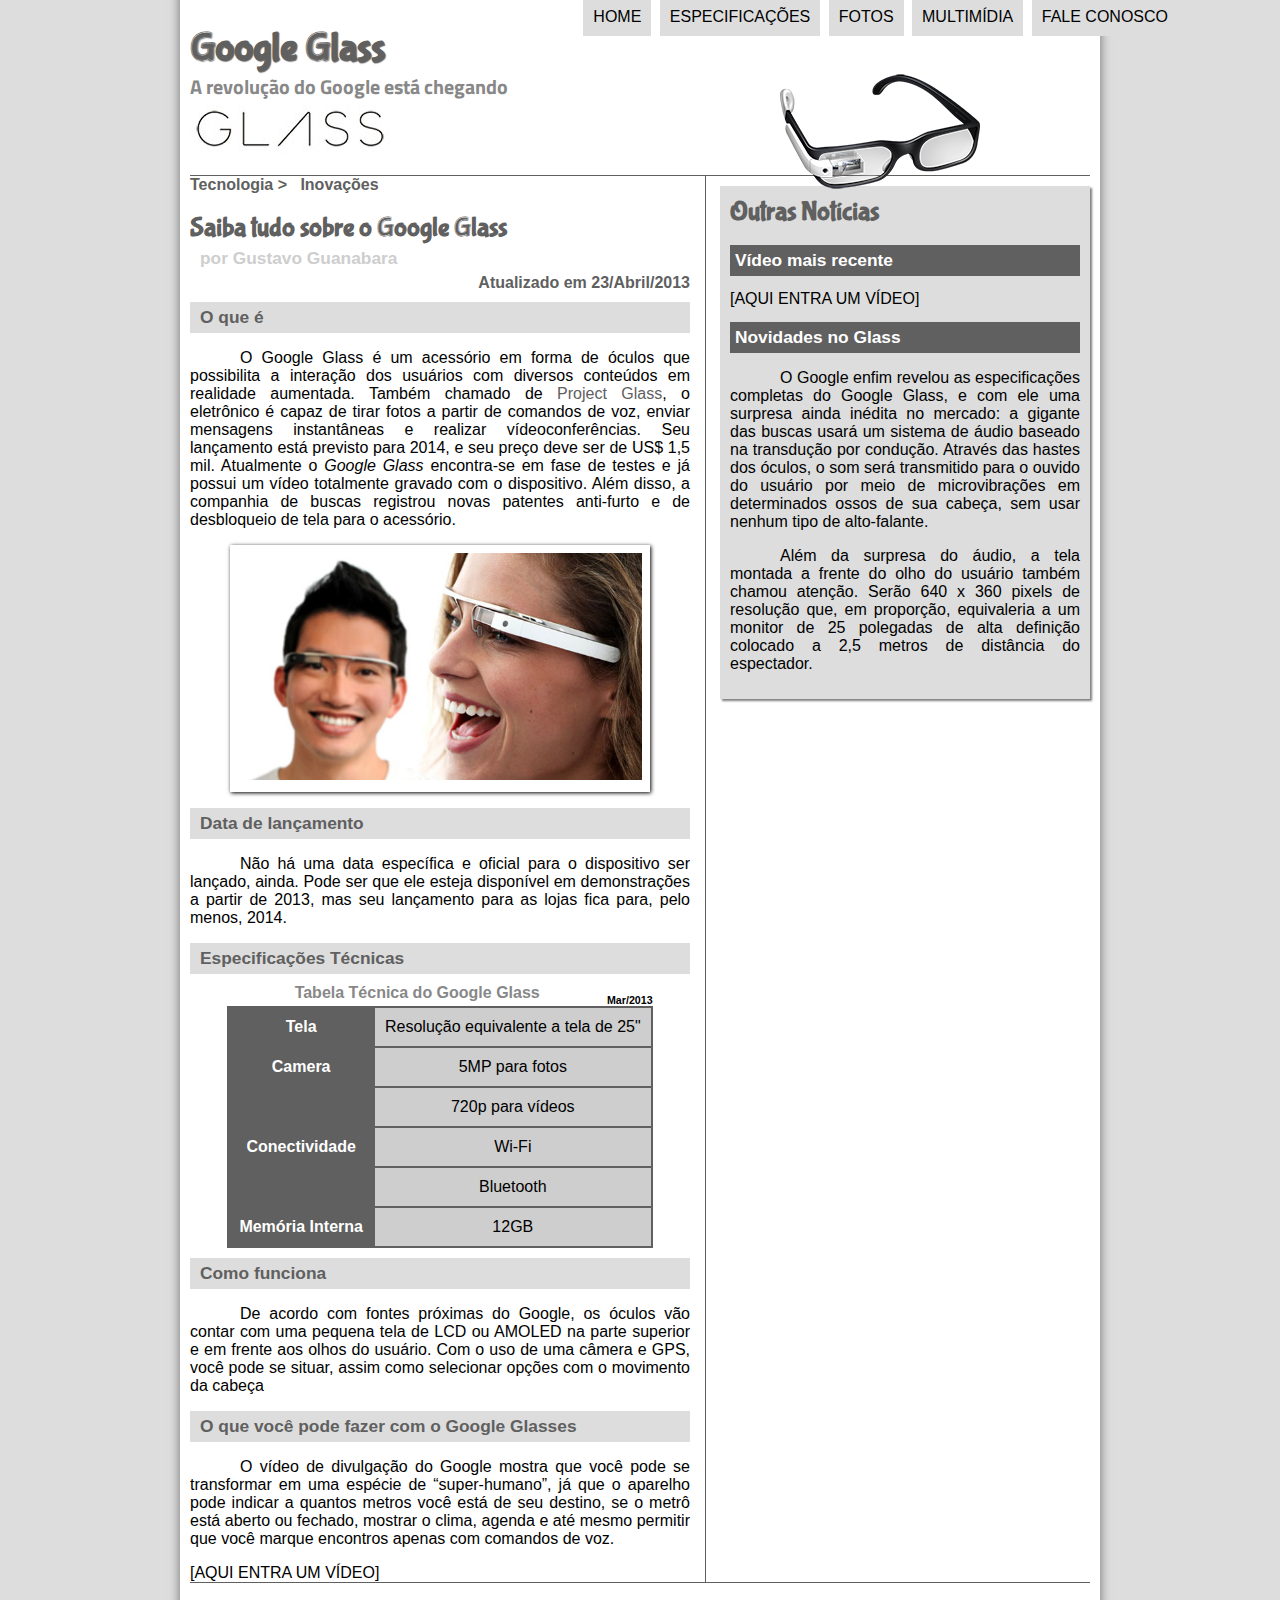
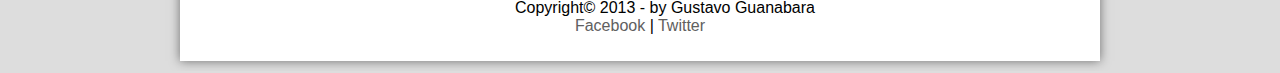
<file: HTML5-Tutorial/curso-html5-pacote01/projeto-glass-html5/index.html>
<!DOCTYPE html>
<html lang="pt-br">
	<!--
		<!DOCTYPE html> indica para o navegador que se trata de um html
		<meta charset="UTF-8"/> define o UTF-8
	-->
	<head>
		<meta charset="UTF-8"/>
		<title>Tudo sobre Google Glass</title>
		<link rel="stylesheet" type="text/css" href="_css/estilo.css"/>		
	</head>
	<!--Define o caminho para o arquivo onde contêm os javascriptsS -->
	<script language="javascript"src="_javascript/funcoes.js"></script>
	<body>
		<div id="interface"> 
			
			<header id="cabecalho">	
				<hgroup>
					<h1>Google Glass</h1>
					<h2>A revolução do Google está chegando</h2>
				<hgroup>
				<img id="icone" src="_imagens/glass-oculos-preto-peq.png">

				<nav id="menu">
					<h1>Menu Principal</h1>
					<ul>
						<li onmouseover="mudaFoto('_imagens/home.png')" onmouseout="mudaFoto('_imagens/glass-oculos-preto-peq.png')"><a href="index.html">Home</a></li>
						<li onmouseover="mudaFoto('_imagens/especificacoes.png')" onmouseout="mudaFoto('_imagens/glass-oculos-preto-peq.png')"><a href="specs.html">Especificações</a></li>
						<li onmouseover="mudaFoto('_imagens/fotos.png')" onmouseout="mudaFoto('_imagens/glass-oculos-preto-peq.png')"><a href="fotos.html">Fotos</a></li>
						<li onmouseover="mudaFoto('_imagens/multimidia.png')" onmouseout="mudaFoto('_imagens/glass-oculos-preto-peq.png')"><a href="multimidia.html">Multimídia</a></li>
						<li onmouseover="mudaFoto('_imagens/contato.png')" onmouseout="mudaFoto('_imagens/glass-oculos-preto-peq.png')"><a href="fale-conosco.html">Fale conosco</a></li>
					</ul>
				</nav>
				<!---
					<header> sentido semantico de cabecalho
					<hgroup> Agrupa texto
					&nbsp; dá espaco em branco
				-->
			</header>

			<section id="corpo">

				<article id="noticia-principal">
					<header id="cabecalho-artigo">	
						<hgroup>
							<h3>Tecnologia > &nbsp; Inovações</h3>
							<h1>Saiba tudo sobre o Google Glass</h1>
							<h2>por Gustavo Guanabara</h2>
							<h3 class="direita">Atualizado em 23/Abril/2013</h3>
						</hgroup>
					</header>
				<!-- 
					==>&shy; divide a palavra e coloca hifen
					==> <em> Dá enfase no texto, sentido semantico
					==> target="_blank" abre o link em outra aba
				-->
					<h2>O que é</h2>
					<p>O Google Glass é um acessório em forma de óculos que possibilita a interação dos usuários com diversos conteúdos em realidade aumentada. Também chamado de <a href="http://glass.google.com" target="_blank">Project Glass</a>, o eletrônico é capaz de tirar fotos a partir de comandos de voz, enviar mensagens instantâneas e realizar vídeo&shy;con&shy;ferên&shy;cias. Seu lançamento está previsto para 2014, e seu preço deve ser de US$ 1,5 mil. Atualmente o <em>Google Glass</em> encontra-se em fase de testes e já possui um vídeo totalmente gravado com o dispositivo. Além disso, a companhia de buscas registrou novas patentes anti-furto e de desbloqueio de tela para o acessório.</p>

					<!--Dá sentido semantico a imagem relacionando a figura com o texto-->
					<figure class="foto-legenda">	
						<img src="_imagens/glass-quadro-homem-mulher.jpg"/>
						<figcaption>
							<h3>Google Glass</h3>
							<p>Uma nova maneira de ver o mundo.</p>
						</figcaption>	
					</figure>

					<h2>Data de lançamento</h2>
					<p>Não há uma data específica e oficial para o dispositivo ser lançado, ainda. Pode ser que ele esteja disponível em demonstrações a partir de 2013, mas seu lançamento para as lojas fica para, pelo menos, 2014.</p>

					<h2>Especificações Técnicas</h2>
					<table id="tabelaspec">
						<caption>Tabela Técnica do Google Glass <span>Mar/2013</span></caption>

						<tr><td class="ce">Tela</td><td class="cd">Resolução equivalente a tela de 25"</td></tr>
						<!--
						rowspan indica quantas linhas a celula vai ocupar
						colspan indica quantas colunas a celula vai ocupar
						-->
						<tr><td rowspan="2" class="ce">Camera</td><td class="cd"> 5MP para fotos</td></tr>
						<tr><td class="cd">720p para vídeos</td></tr>
						<tr><td rowspan="2" class="ce">Conectividade</td><td class="cd"> Wi-Fi</td></tr>
						<tr><td class="cd">Bluetooth</td></tr>
						<tr><td class="ce">Memória Interna</td><td class="cd"> 12GB</td></tr>
					</table>
					<h2>Como funciona</h2>
					<p>De acordo com fontes próximas do Google, os óculos vão contar com uma pequena tela de LCD ou AMOLED na parte superior e em frente aos olhos do usuário. Com o uso de uma câmera e GPS, você pode se situar, assim como selecionar opções com o movimento da cabeça</p>

					<!-- 
						<wbr> divide a palavra e nao coloca hifen
					-->
					<h2>O que você pode fazer com o Google Glasses</h2>
					<p>O vídeo de divulgação do Google mostra que você pode se transformar em uma espécie de “super-<wbr/>humano”, já que o aparelho pode indicar a quantos metros você está de seu destino, se o metrô está aberto ou fechado, mostrar o clima, agenda e até mesmo permitir que você marque encontros apenas com comandos de voz.</p>

					[AQUI ENTRA UM VÍDEO]
				</article>
			</section>

			<aside id="lateral">
				<h1>Outras Notícias</h1>
				<h2>Vídeo mais recente</h2>

				[AQUI ENTRA UM VÍDEO]

				<h2>Novidades no Glass</h2>
				<p>O Google enfim revelou as especificações completas do Google Glass, e com ele uma surpresa ainda inédita no mercado: a gigante das buscas usará um sistema de áudio baseado na transdução por condução. Através das hastes dos óculos, o som será transmitido para o ouvido do usuário por meio de microvibrações em determinados ossos de sua cabeça, sem usar nenhum tipo de alto-falante.</p>

				<p>Além da surpresa do áudio, a tela montada a frente do olho do usuário também chamou atenção. Serão 640 x 360 pixels de resolução que, em proporção, equivaleria a um monitor de 25 polegadas de alta definição colocado a 2,5 metros de distância do espectador.</p>
			</aside>

			<footer id="rodape">
				<!--&copy; coloca o símbolo copyright-->
				<p>Copyright&copy; 2013 - by Gustavo Guanabara <br/>
				<a href="http://facebook.com/cursosemvideo>" target ="_blank">Facebook</a> | 
				<a href="http://twitter.com/cursosemvideo" target ="_blank">Twitter</a></p>
			</footer>
		</div>
	</body>
</html>
</file>
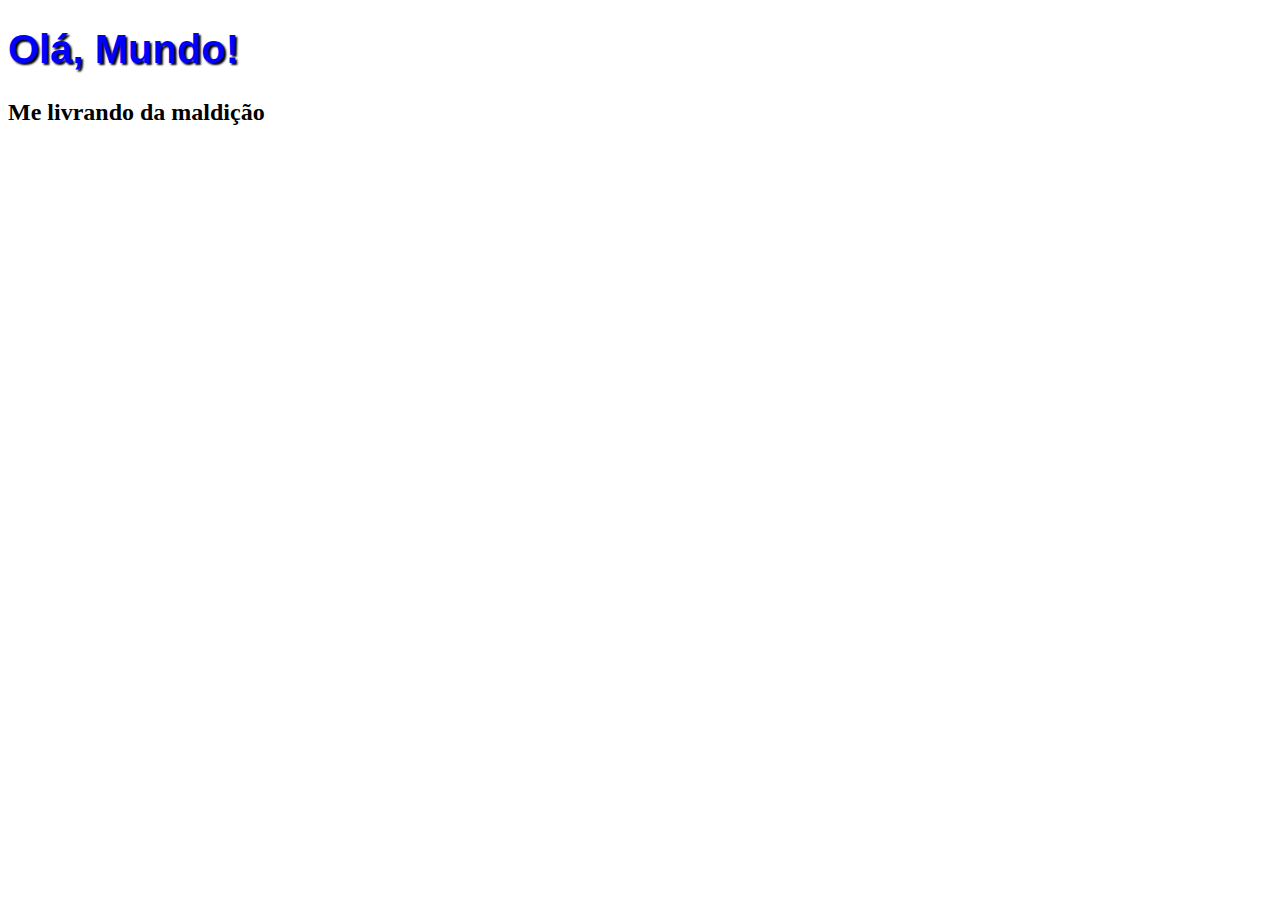
<file: HTML5-Tutorial/maldicao.html>
<!DOCTYPE html>
<html lang="pt-br">
	<head>
		<meta charset="UTF-8"/>
		<title>Curso de HTML5</title>
		<style>
		h1{
			font-family: Arial;
			font-size: 30pt;
			color: blue;
			text-shadow: 2px 2px 2px black;
		}
		</style>
	</head>
	<body>
		<h1>Olá, Mundo!</h1>
		<h2>Me livrando da maldição</h2>
	<body>
</html>
</file>
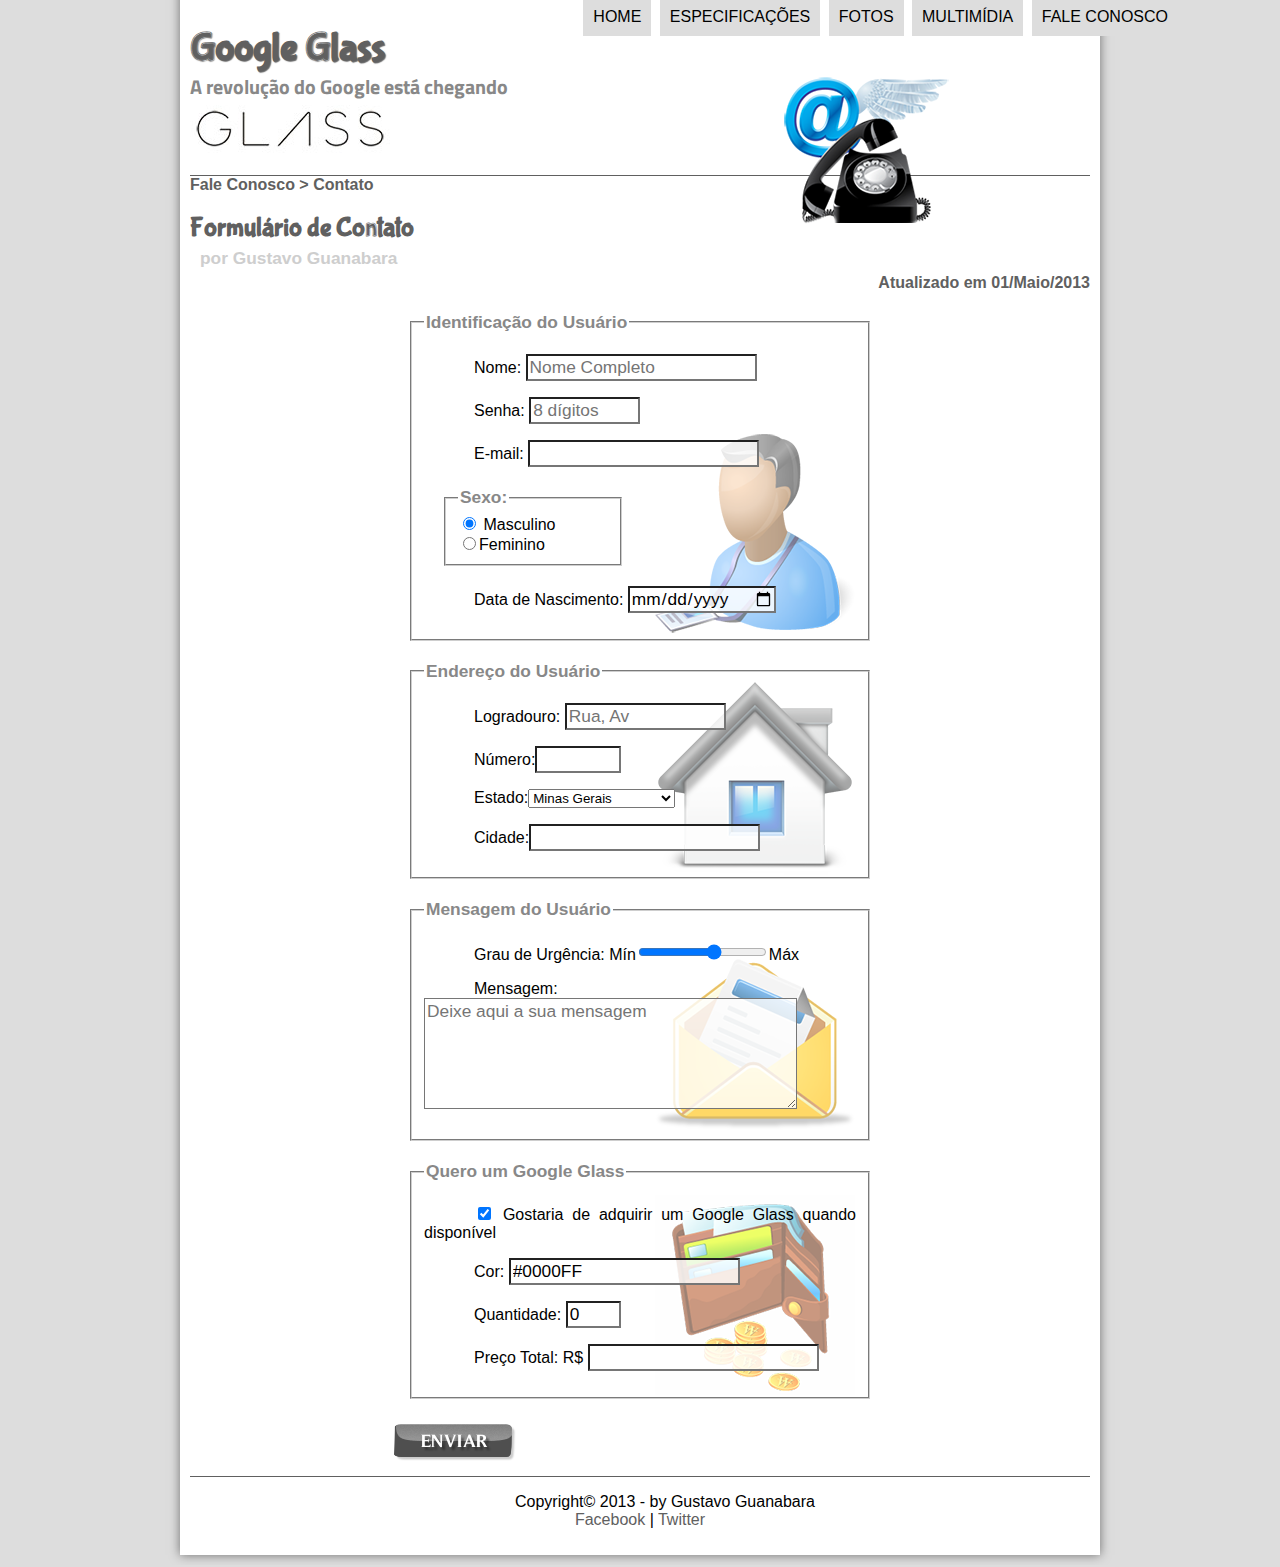
<file: HTML5-Tutorial/curso-html5-pacote01/projeto-glass-html5/fale-conosco.html>
<!DOCTYPE html>
<html lang="pt-br">
    <!--
        <!DOCTYPE html> indica para o navegador que se trata de um html
        <meta charset="UTF-8"/> define o UTF-8
    -->
    <head>
        <meta charset="UTF-8"/>
        <title>Tudo sobre Google Glass</title>
        <link rel="stylesheet" type="text/css" href="_css/estilo.css"/>
        <link rel="stylesheet" type="text/css" href="_css/form.css"/>     
         <!--Define o caminho para o arquivo onde contêm os javascriptsS -->
    <script language="javascript"src="_javascript/funcoes.js"></script>
    <script>
        function calc_total(){
            var qtd = parseInt(document.getElementById('cQtd').value);
            tot = qtd*1500;
            document.getElementById('cTot').value = tot;
        }
    </script>
    </head>
   
    <body>
        <div id="interface"> 
            
            <header id="cabecalho"> 
                <hgroup>
                    <h1>Google Glass</h1>
                    <h2>A revolução do Google está chegando</h2>
                <hgroup>
                <img id="icone" src="_imagens/contato.png">

                <nav id="menu">
                    <h1>Menu Principal</h1>
                    <ul>
                        <li onmouseover="mudaFoto('_imagens/home.png')" onmouseout="mudaFoto('_imagens/contato.png')"><a href="index.html">Home</a></li>
                        <li onmouseover="mudaFoto('_imagens/especificacoes.png')" onmouseout="mudaFoto('_imagens/contato.png')"><a href="specs.html">Especificações</a></li>
                        <li onmouseover="mudaFoto('_imagens/fotos.png')" onmouseout="mudaFoto('_imagens/contato.png')"><a href="fotos.html">Fotos</a></li>
                        <li onmouseover="mudaFoto('_imagens/multimidia.png')" onmouseout="mudaFoto('_imagens/contato.png')"><a href="multimidia.html">Multimídia</a></li>
                        <li onmouseover="mudaFoto('_imagens/contato.png')" onmouseout="mudaFoto('_imagens/contato.png')"><a href="fale-conosco.html">Fale conosco</a></li>
                    </ul>
                </nav>
                <!---
                    <header> sentido semantico de cabecalho
                    <hgroup> Agrupa texto
                    &nbsp; dá espaco em branco
                -->
            </header>
            <article id="noticia-principal">
                <header id="cabecalho-artigo">
                    <hgroup>
                        <h3>Fale Conosco > Contato</h3>
                        <h1> Formulário de Contato</h1>
                        <h2>por Gustavo Guanabara</h2>
                        <h3 class="direita">Atualizado em 01/Maio/2013</h3>
                    </hgroup>
                </header>

<form method="post" id="fContato" action="mailto:contato@cursoemvideo.com" oninput="calc_total();">
    <fieldset id="usuario"><legend>Identificação do Usuário</legend>
    <p><label for="cNome">Nome: </label><input type="text" name="tNome" id="cNome" size="20" maxlength="30" placeholder="Nome Completo"/></p>
    <p><label for="cSenha">Senha: </label><input type="password" name="tSenha" id="cSenha" size="8" maxlength="8" placeholder = "8 dígitos"/></p>
    <p><label for="cMail">E-mail: </label><input  type="email" name="tMail" id-"cMail" size="20" maxlength="40"/></p>
    <fieldset id="sexo"><legend>Sexo:</legend>
        <input  type="radio" name="tSexo" id="cMasc" checked/> <label for="cMasc">Masculino</label><br>
        <input type="radio"name="tSexo" id="cFem"/><label for="cFem">Feminino </label></fieldset>
    <p>Data de Nascimento: <input type="date"></p>
</fieldset>
<fieldset id="endereco">
<legend>Endereço do Usuário</legend>
    <p><label for="cRua">Logradouro: </label><input type="text" name="tRua" id="cRua" size="13" maxlength="80" placeholder="Rua, Av"/></p>
    <p><label for="cNum">Número:</label><input type="number" name="tNum" id="cNum" min="0" max="9999" ></p>
    <p><label for="cEst" >Estado:</label><select name="tEst" id="cEst">
        <optgroup label="Região Sudeste"><option selected>Minas Gerais</option>
        <option>Rio de Janeiro</option>
        <option>São Paulo</option></optgroup>
        <optgroup label="Região Sul"><option>Paraná</option>
        <option>Santa Catarina</option>
        <option>Rio Grande do Sul</option></optgroup>
    </select></p>
    <p><label for= "cCid">Cidade:</label><input  type="text" name="tCid" id="cCid" size="20" maxlength="40" palceholder="Sua Cidade" list="cidades"/></p>
    <datalist id="cidades">
        <option>Rio de Janeiro</option>
        <option>Nova Iguaçu</option>
        <option>Niterói</option>
        <option>Belford Roxo</option>
    </datalist>
</fieldset>
<fieldset id="mensagem">
<legend>Mensagem do Usuário</legend>
    <p><label for="cUrg">Grau de Urgência:</label>
     Mín<input  type="range" name="tUrg" id="cUrg" min="0" max="10" step="2"/>Máx
    </p>
    <p><label for="cMsg">Mensagem:</label>
        <textarea name="tMsg" id="cMsg" cols="35" rows="5" placeholder="Deixe aqui a sua mensagem"></textarea>
    </p>
</fieldset>
<fieldset id="pedido">
<legend>Quero um Google Glass</legend>
    <p>
        <input type="checkbox" name="tPed" id="cPed" checked>
        <label for="cPed"/>Gostaria de adquirir um Google Glass quando disponível</label>
    </p>
    <p><label for="cCor">Cor:</label>
        <input type"color" name="tCor" id="cCor" value="#0000FF"/></p>
    <p><label for="cQtd">Quantidade:</label>
        <input type="number" name="tQtd" id="cQtd" min="0" max="5" value="0"></p>
    <p></label for="cTot">Preço Total: R$</label>
        <input type="text" name="tTot" id="cTot" readonly/></p>
</fieldset>


<input type="image" name="tEnviar" src="_imagens/botao-enviar.png"/>
</form>
        </article>
        </section>
<footer id="rodape">
                <!--&copy; coloca o símbolo copyright-->
                <p>Copyright&copy; 2013 - by Gustavo Guanabara <br/>
                <a href="http://facebook.com/cursosemvideo>" target ="_blank">Facebook</a> | 
                <a href="http://twitter.com/cursosemvideo" target ="_blank">Twitter</a></p>
            </footer>
        </div>
    </body>
</html>
</file>
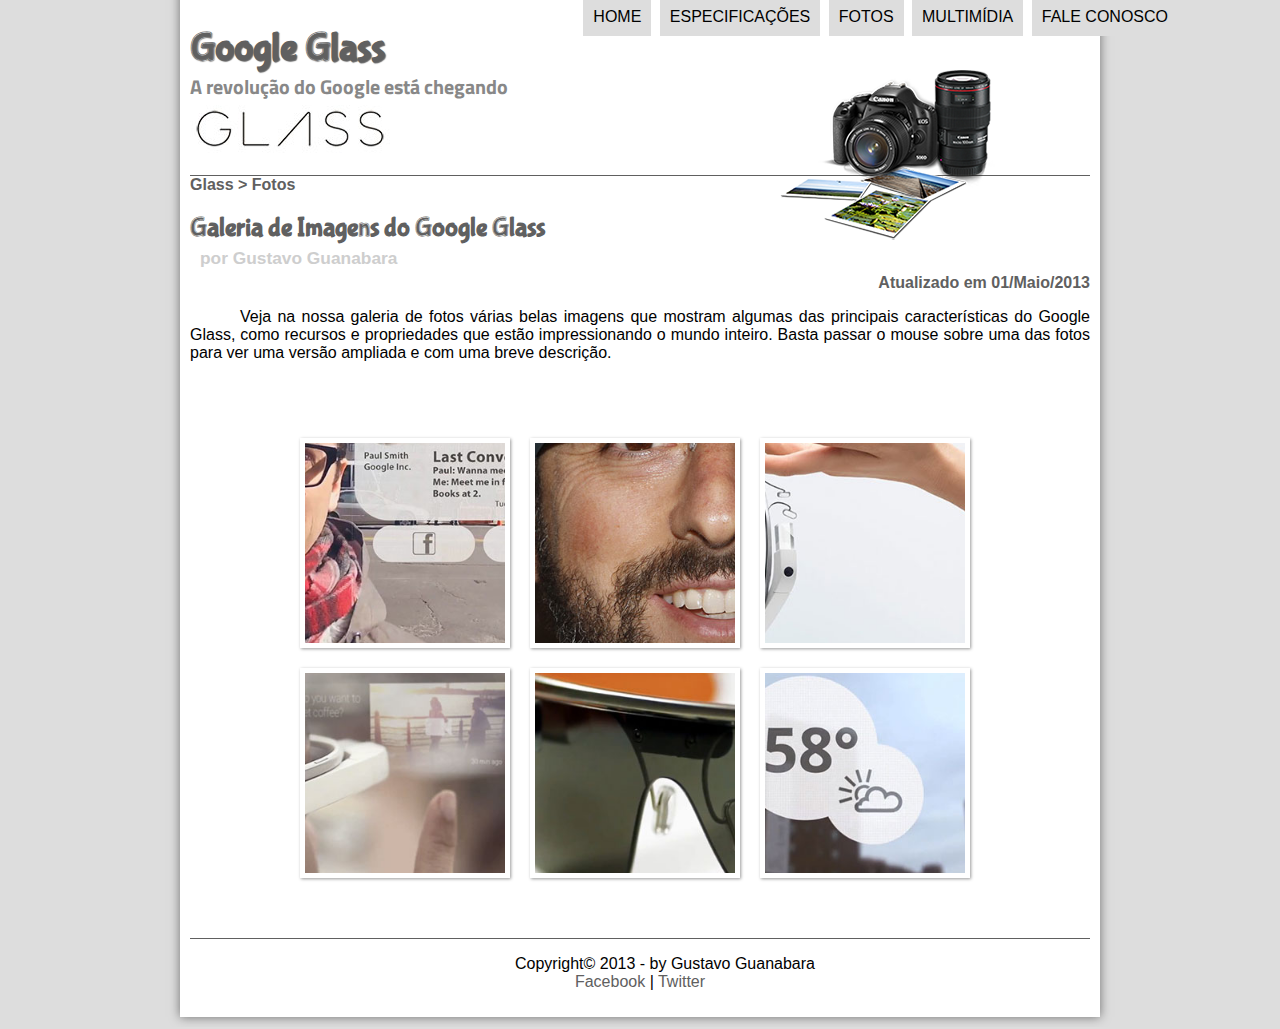
<file: HTML5-Tutorial/curso-html5-pacote01/projeto-glass-html5/fotos.html>
<!DOCTYPE html>
<html lang="pt-br">
	<!--
		<!DOCTYPE html> indica para o navegador que se trata de um html
		<meta charset="UTF-8"/> define o UTF-8
	-->
	<head>
		<meta charset="UTF-8"/>
		<title>Tudo sobre Google Glass</title>
		<link rel="stylesheet" type="text/css" href="_css/estilo.css"/>
		<link rel="stylesheet" type="text/css" href="_css/fotos.css"/>		
	</head>
	<!--Define o caminho para o arquivo onde contêm os javascriptsS -->
	<script language="javascript"src="_javascript/funcoes.js"></script>
	<body>
		<div id="interface"> 
			
			<header id="cabecalho">	
				<hgroup>
					<h1>Google Glass</h1>
					<h2>A revolução do Google está chegando</h2>
				<hgroup>
				<img id="icone" src="_imagens/fotos.png">

				<nav id="menu">
					<h1>Menu Principal</h1>
					<ul>
						<li onmouseover="mudaFoto('_imagens/home.png')" onmouseout="mudaFoto('_imagens/fotos.png')"><a href="index.html">Home</a></li>
						<li onmouseover="mudaFoto('_imagens/especificacoes.png')" onmouseout="mudaFoto('_imagens/fotos.png')"><a href="specs.html">Especificações</a></li>
						<li onmouseover="mudaFoto('_imagens/fotos.png')" onmouseout="mudaFoto('_imagens/fotos.png')"><a href="fotos.html">Fotos</a></li>
						<li onmouseover="mudaFoto('_imagens/multimidia.png')" onmouseout="mudaFoto('_imagens/fotos.png')"><a href="multimidia.html">Multimídia</a></li>
						<li onmouseover="mudaFoto('_imagens/contato.png')" onmouseout="mudaFoto('_imagens/fotos.png')"><a href="fale-conosco.html">Fale conosco</a></li>
					</ul>
				</nav>
				<!---
					<header> sentido semantico de cabecalho
					<hgroup> Agrupa texto
					&nbsp; dá espaco em branco
				-->
			</header>
			<section id="corpo-full">
<article id="noticia-principal">
	<header id="cabecalho-artigo">
		<hgroup>
			<h3>Glass > Fotos</h3>
			<h1> Galeria de Imagens do Google Glass</h1>
			<h2>por Gustavo Guanabara</h2>
			<h3 class="direita">Atualizado em 01/Maio/2013</h3>
		</hgroup>
	</header>



<p>Veja na nossa galeria de fotos várias belas imagens que mostram algumas das principais características do Google Glass, como recursos e propriedades que estão impressionando o mundo inteiro. Basta passar o mouse sobre uma das fotos para ver uma versão ampliada e com uma breve descrição.</p>

<ul id="album-fotos">
<li id="foto01"><span>Agenda e lembretes</span></li>
<li id="foto02"><span>Sergey Brin usando o Glass</span></li>
<li id="foto03"><span>Leve e compacto</span></li>
<li id="foto04"><span>Sensação de uma tela de 50"</span></li>
<li id="foto05"><span>Vários tipos de lente</span></li>
<li id="foto06"><span>Informações importantes</span></li>
</ul>
</article>
</section>
<footer id="rodape">
				<!--&copy; coloca o símbolo copyright-->
				<p>Copyright&copy; 2013 - by Gustavo Guanabara <br/>
				<a href="http://facebook.com/cursosemvideo>" target ="_blank">Facebook</a> | 
				<a href="http://twitter.com/cursosemvideo" target ="_blank">Twitter</a></p>
			</footer>
		</div>
	</body>
</html>
</file>
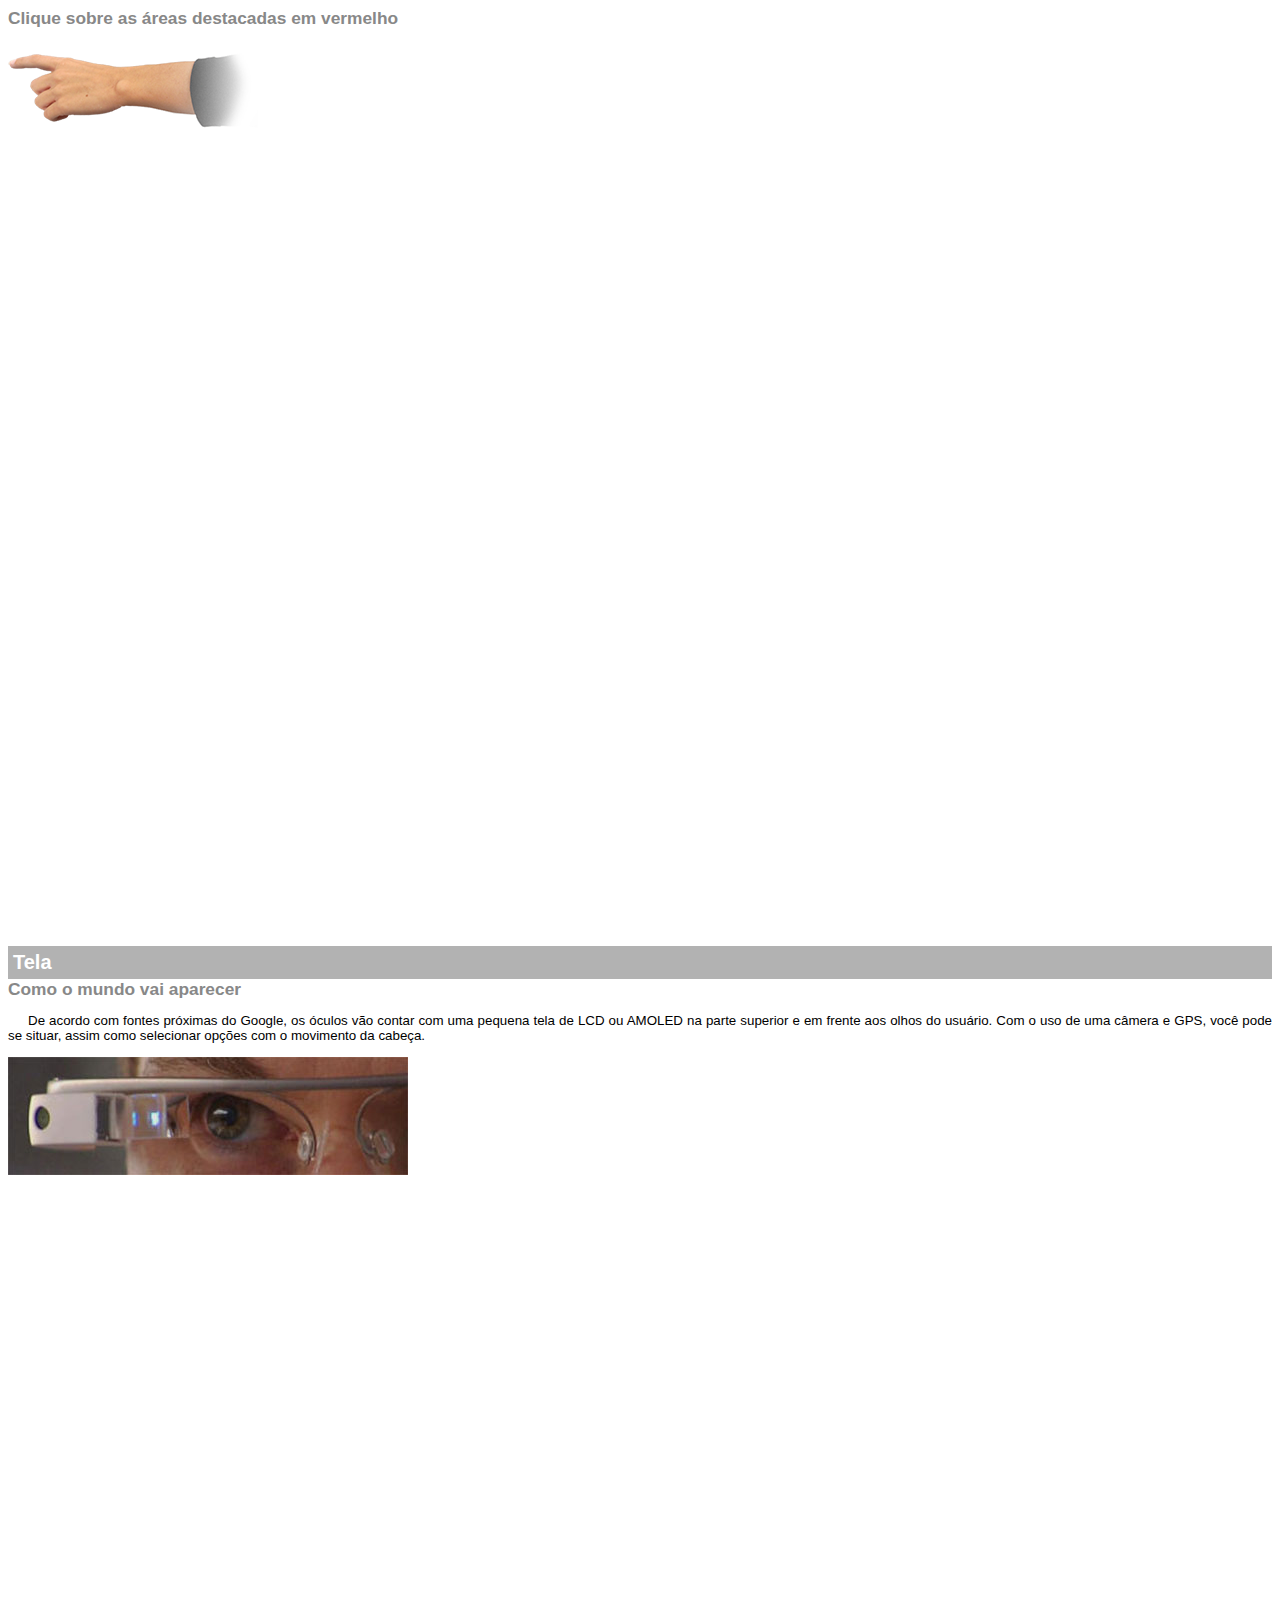
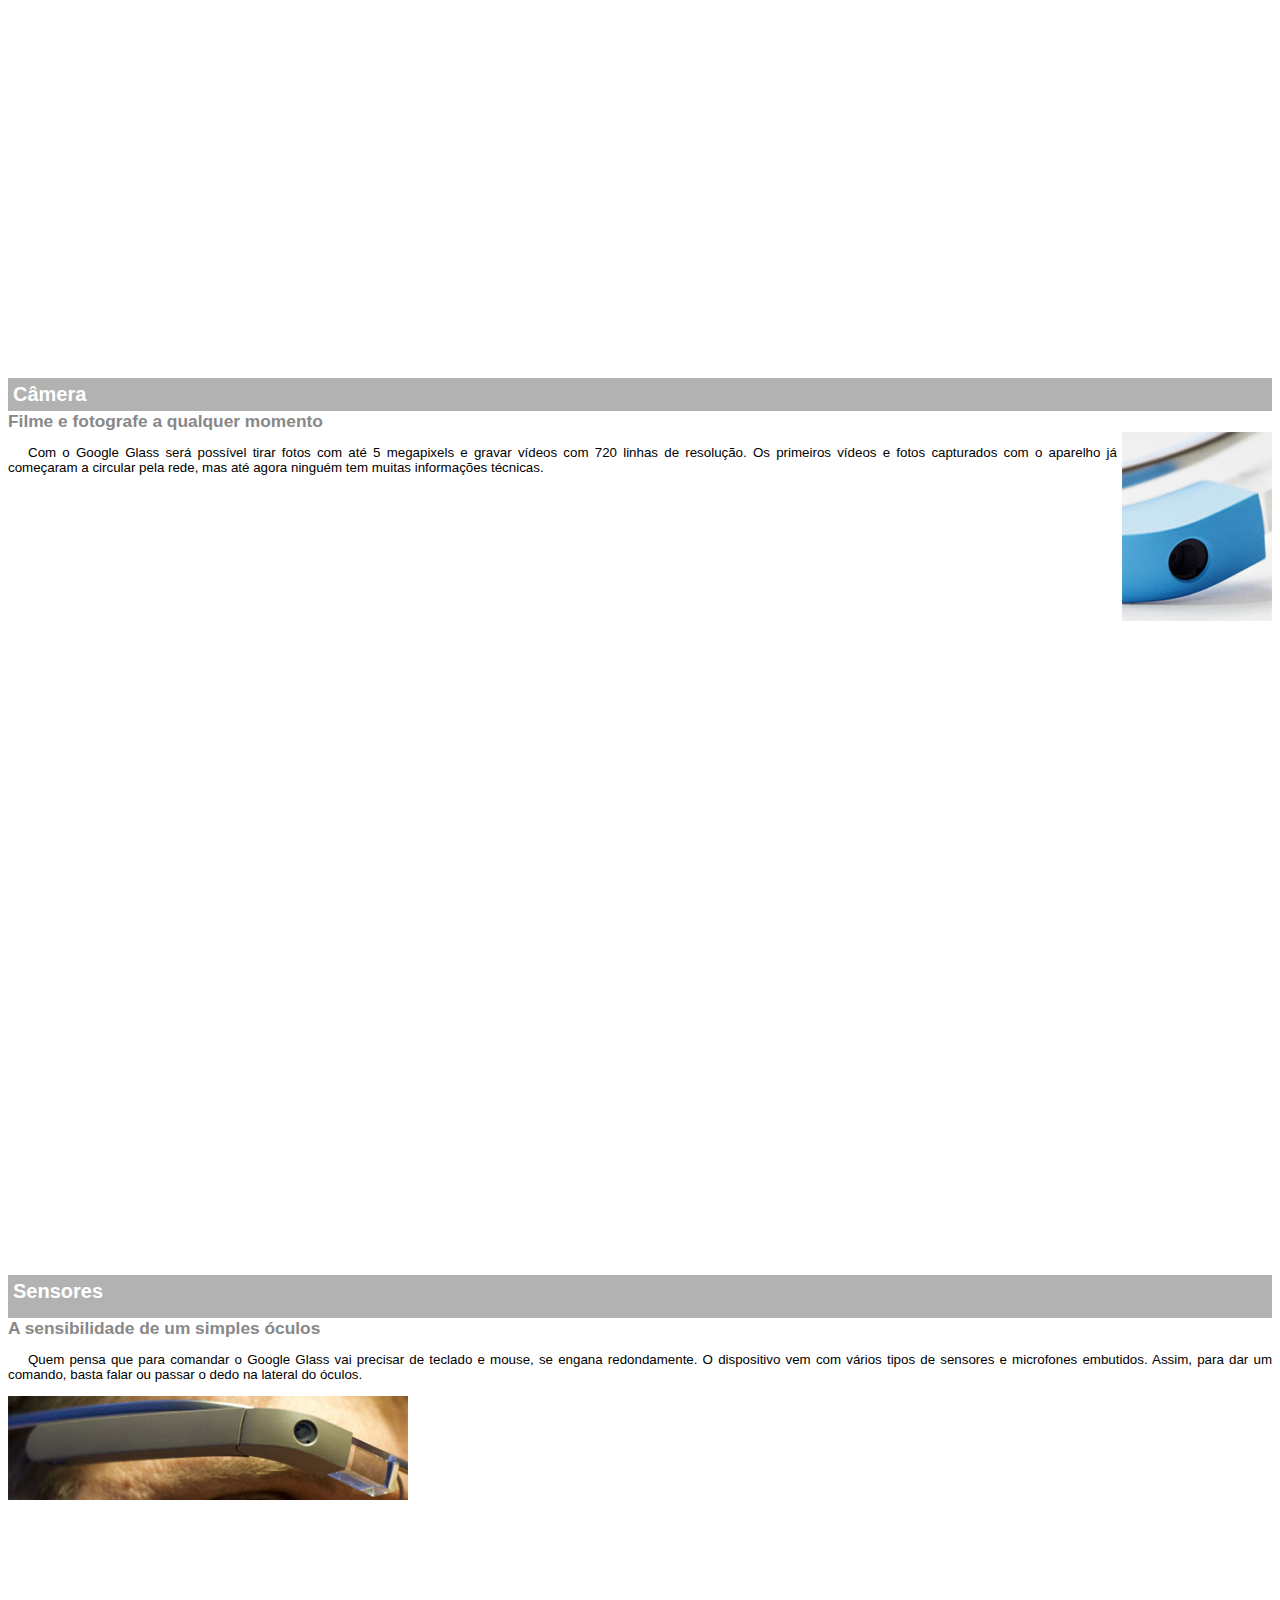
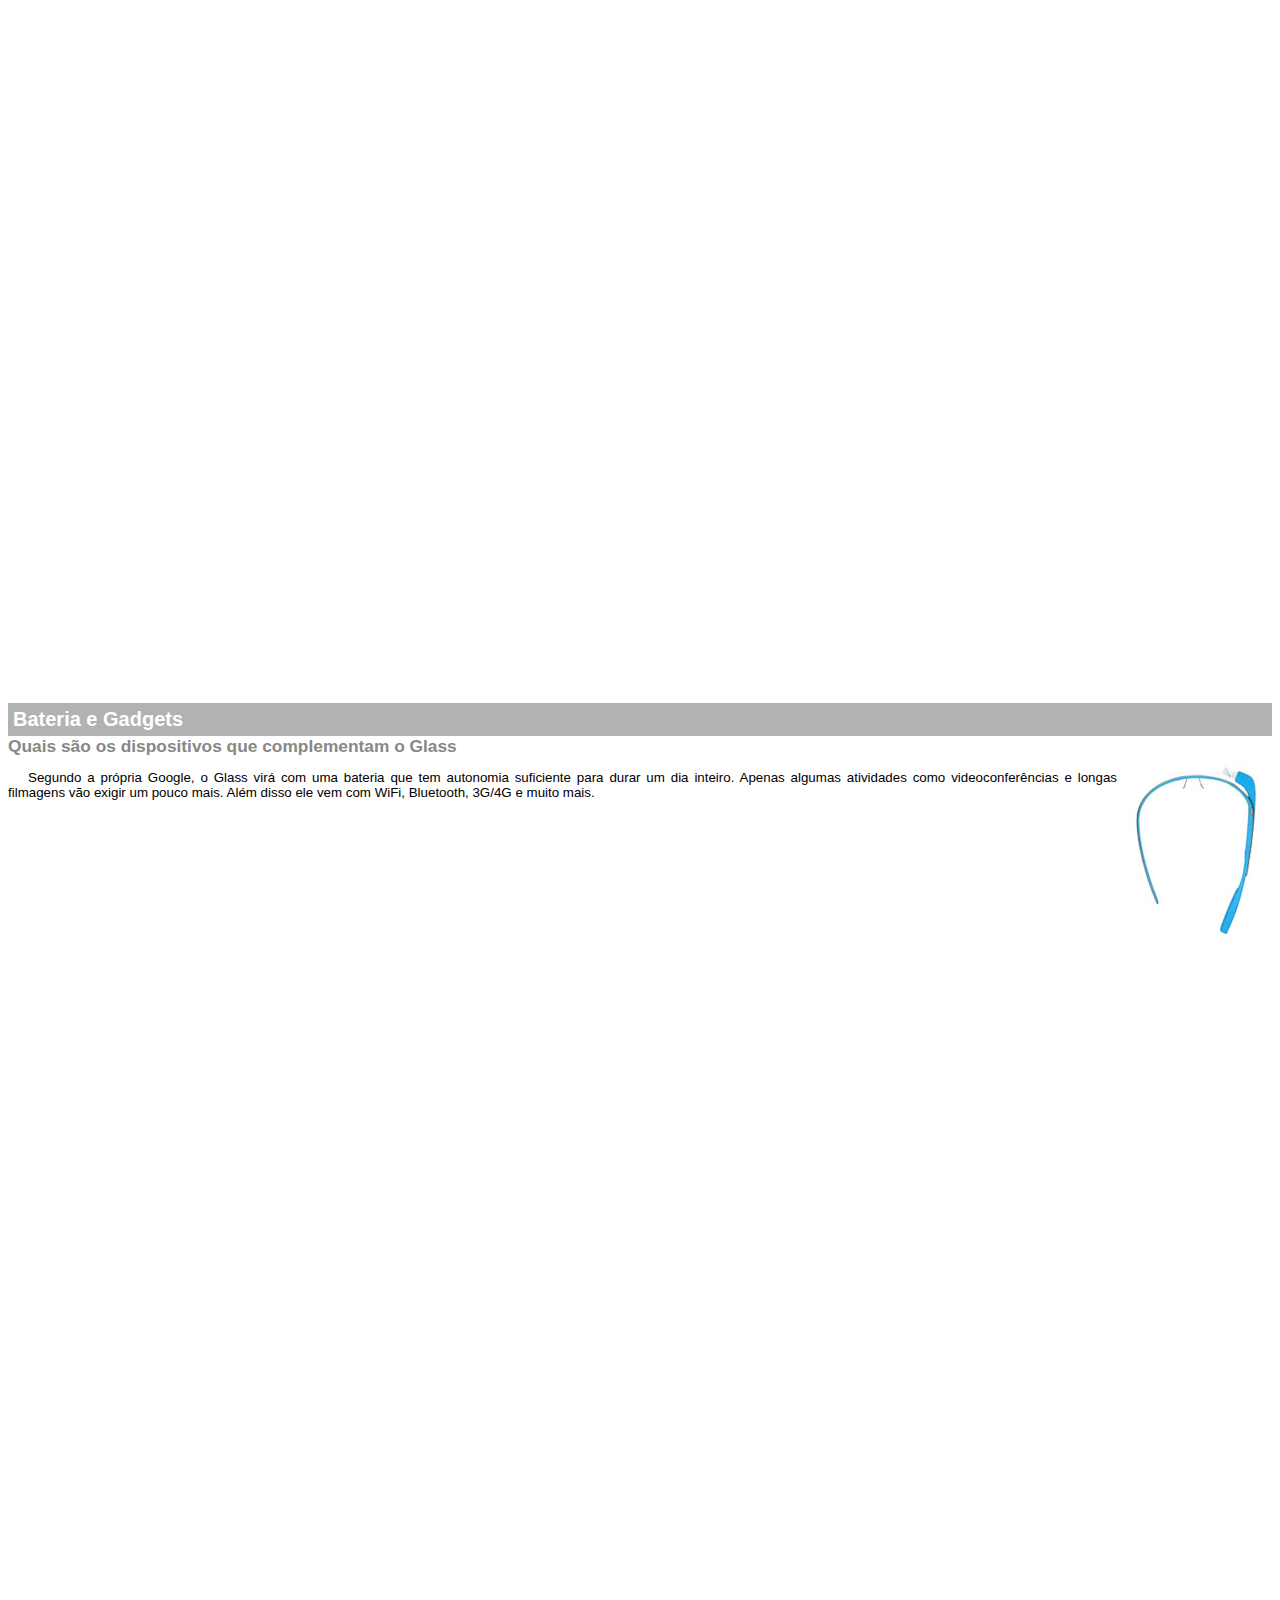
<file: HTML5-Tutorial/curso-html5-pacote01/projeto-glass-html5/google-glass.html>
<!DOCTYPE html>
<html>
<head>
	<meta charset="UTF-8"/>
	<title>Informações sobre Google Glass</title>
	<style>
	body{
		font-family:Arial;
		font-size:10pt;
	}
	p{
		text-align: justify;
		text-indent: 20px;
	}
	article h1{
		font-size: 15pt;
		color: #ffffff;
		background-color: rgba(0,0,0,.3);
		padding: 5px;
		margin: 0px;

	}
	article h2{
		font-size: 13pt;
		color: #888888;
		margin: 0px;

	}
	article{
		margin-bottom: 800px;
	}
	img.img-dir{
		display: block;
		float: right;
		margin-left: 5px;
	}
	</style>
</head>	
<body>
<article id="topo">	
<header ><h2>Clique sobre as áreas destacadas em vermelho</h2></header>
<img src="_imagens/mao.png" alt="Mão apontando para a esquerda">
</article>

<article id="tela">
<header><h1>Tela</h1>
<h2>Como o mundo vai aparecer</h2></header>
<p>De acordo com fontes próximas do Google, os óculos vão contar com uma pequena tela de LCD ou AMOLED na parte superior e em frente aos olhos do usuário. Com o uso de uma câmera e GPS, você pode se situar, assim como selecionar opções com o movimento da cabeça.</p>
<img src="_imagens/det-tela.jpg" alt="Tela do Google Glass">
</article>
<article id="camera">
<header><h1>Câmera</h1>
<h2>Filme e fotografe a qualquer momento</h2></header>
<img src="_imagens/det-camera.jpg" class="img-dir" alt="Câmera do Google Glass">
<p>Com o Google Glass será possível tirar fotos com até 5 megapixels e gravar vídeos com 720 linhas de resolução. Os primeiros vídeos e fotos capturados com o aparelho já começaram a circular pela rede, mas até agora ninguém tem muitas informações técnicas.</p>
</article>
<article id="sensores">
<header><h1>Sensores<h1>
<h2>A sensibilidade de um simples óculos</h2><header>
<p>Quem pensa que para comandar o Google Glass vai precisar de teclado e mouse, se engana redondamente. O dispositivo vem com vários tipos de sensores e microfones embutidos. Assim, para dar um comando, basta falar ou passar o dedo na lateral do óculos.</p>
<img src="_imagens/det-touch.jpg" alt="Sensores do Google Glass">
</article>
<article id="gadgets">
<header><h1>Bateria e Gadgets</h1>
<h2>Quais são os dispositivos que complementam o Glass</h2></header>
<img src="_imagens/det-bateria.jpg" class="img-dir" alt="Bateria e Gadgest do Google Glass">
<p>Segundo a própria Google, o Glass virá com uma bateria que tem autonomia suficiente para durar um dia inteiro. Apenas algumas atividades como videoconferências e longas filmagens vão exigir um pouco mais. Além disso ele vem com WiFi, Bluetooth, 3G/4G e muito mais.</p>
</article>
</body>
</html>
</file>
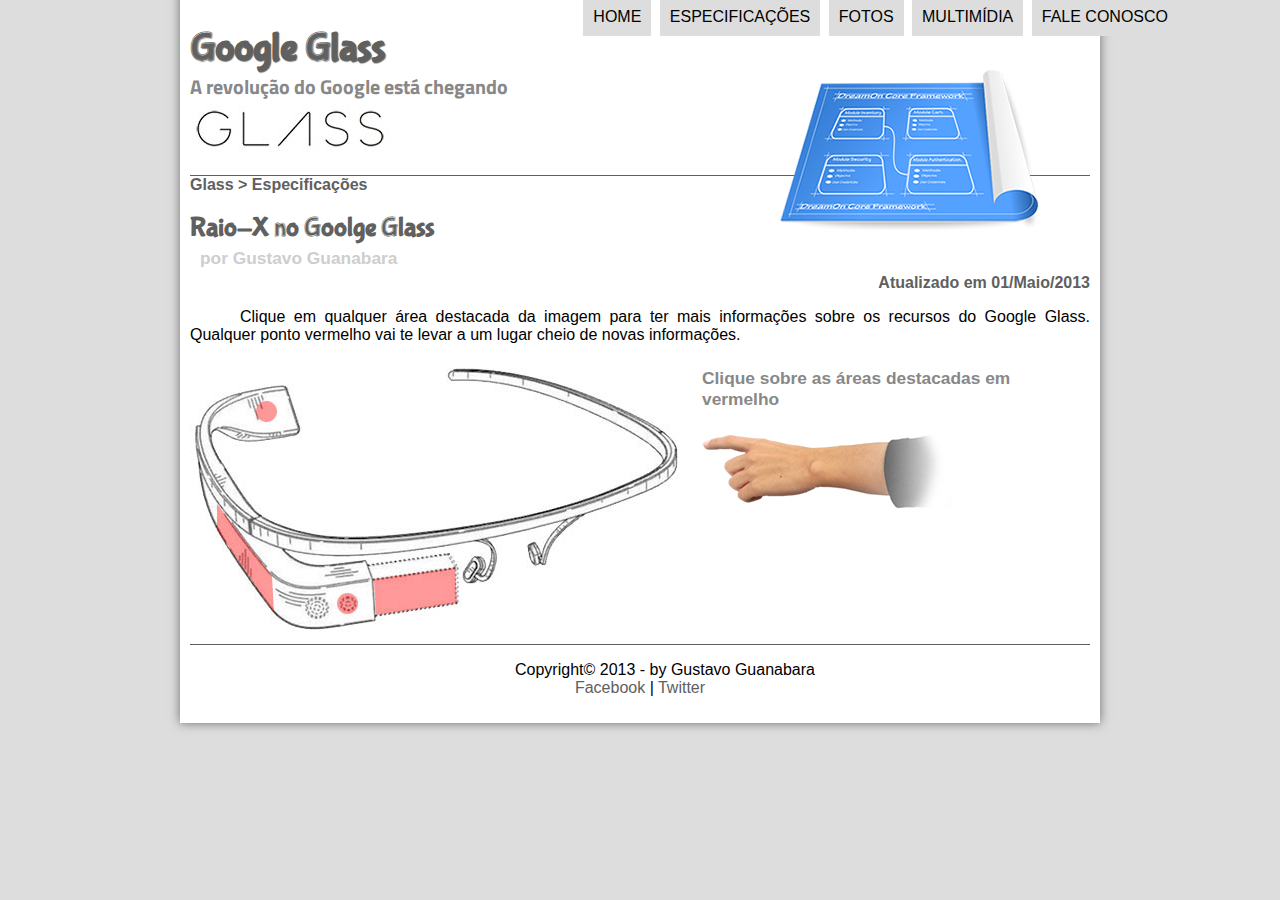
<file: HTML5-Tutorial/curso-html5-pacote01/projeto-glass-html5/specs.html>
<!DOCTYPE html>
<html lang="pt-br">
	<!--
		<!DOCTYPE html> indica para o navegador que se trata de um html
		<meta charset="UTF-8"/> define o UTF-8
	-->
	<head>
		<meta charset="UTF-8"/>
		<title>Tudo sobre Google Glass</title>
		<link rel="stylesheet" type="text/css" href="_css/estilo.css"/>		
		<link rel="stylesheet" type="text/css" href="_css/specs.css">
	</head>
	<!--Define o caminho para o arquivo onde contêm os javascriptsS -->
	<script language="javascript"src="_javascript/funcoes.js"></script>
	<body>
		<div id="interface"> 
			
			<header id="cabecalho">	
				<hgroup>
					<h1>Google Glass</h1>
					<h2>A revolução do Google está chegando</h2>
				<hgroup>
				<img id="icone" src="_imagens/especificacoes.png">

				<nav id="menu">
					<h1>Menu Principal</h1>
					<ul>
						<li onmouseover="mudaFoto('_imagens/home.png')" onmouseout="mudaFoto('_imagens/especificacoes.png')"><a href="index.html">Home</a></li>
						<li onmouseover="mudaFoto('_imagens/especificacoes.png')" onmouseout="mudaFoto('_imagens/especificacoes.png')"><a href="specs.html">Especificações</a></li>
						<li onmouseover="mudaFoto('_imagens/fotos.png')" onmouseout="mudaFoto('_imagens/especificacoes.png')"><a href="fotos.html">Fotos</a></li>
						<li onmouseover="mudaFoto('_imagens/multimidia.png')" onmouseout="mudaFoto('_imagens/especificacoes.png')"><a href="multimidia.html">Multimídia</a></li>
						<li onmouseover="mudaFoto('_imagens/contato.png')" onmouseout="mudaFoto('_imagens/especificacoes.png')"><a href="fale-conosco.html">Fale conosco</a></li>
					</ul>
				</nav>
				<!---
					<header> sentido semantico de cabecalho
					<hgroup> Agrupa texto
					&nbsp; dá espaco em branco
				-->
			</header>

<section id="corpo-full">
<article id="noticia-principal">
	<header id="cabecalho-artigo">
		<hgroup>
			<h3>Glass > Especificações</h3>
			<h1> Raio-X no Goolge Glass</h1>
			<h2>por Gustavo Guanabara</h2>
			<h3 class="direita">Atualizado em 01/Maio/2013</h3>
		</hgroup>
	</header>
<p>Clique em qualquer área destacada da imagem para ter mais informações sobre os recursos do Google Glass. Qualquer ponto vermelho vai te levar a um lugar cheio de novas informações.</p>
<section id="conteudo">
<img src="_imagens/glass-esquema-marcado.jpg" usemap="#meumapa"/>
<!--
O map serve para permitir a interação com áreas de imagens
- Na imagem é necessário indicar qual map é usado utilizando o usemap;
- exitem 3 tipos de área no map
	* rect: nas coordenadas do retângulo devem indicar o canto superior esquerdo e o canto inferior direito
	* circle: nas coordenadas do círculo deve conter o ponto central do círculo e o raio
	* poly: nas coordenadas do polígono deve conter os pontos que formem a imagem, não há número definido de pontos.
- as áreas devem indicar a forma da imagem(shape), as coordenadas(coords), qual arquvivo deve ser carregado (href) quando houver a interação e onde deve ser carregado(target) 
-->
<map name="meumapa">
	<area shape="rect" coords="179,202, 270,260" href="google-glass.html#tela" target="janela"/>
	<area shape="circle" coords="158,243, 12" href="google-glass.html#camera" target="janela"/>
	<area shape="circle" coords="73,53, 12" href="google-glass.html#gadgets" target="janela"/>
	<area shape="poly" coords="28,143, 83,216, 84,249, 27,169 " href="google-glass.html#sensores" target="janela">
</map>	
<iframe src="google-glass.html" name="janela" id="frame-spec"></iframe>
</section>
</article>
</section>

	<footer id="rodape">
				<!--&copy; coloca o símbolo copyright-->
				<p>Copyright&copy; 2013 - by Gustavo Guanabara <br/>
				<a href="http://facebook.com/cursosemvideo>" target ="_blank">Facebook</a> | 
				<a href="http://twitter.com/cursosemvideo" target ="_blank">Twitter</a></p>
			</footer>
		</div>
	</body>
</html>
</file>
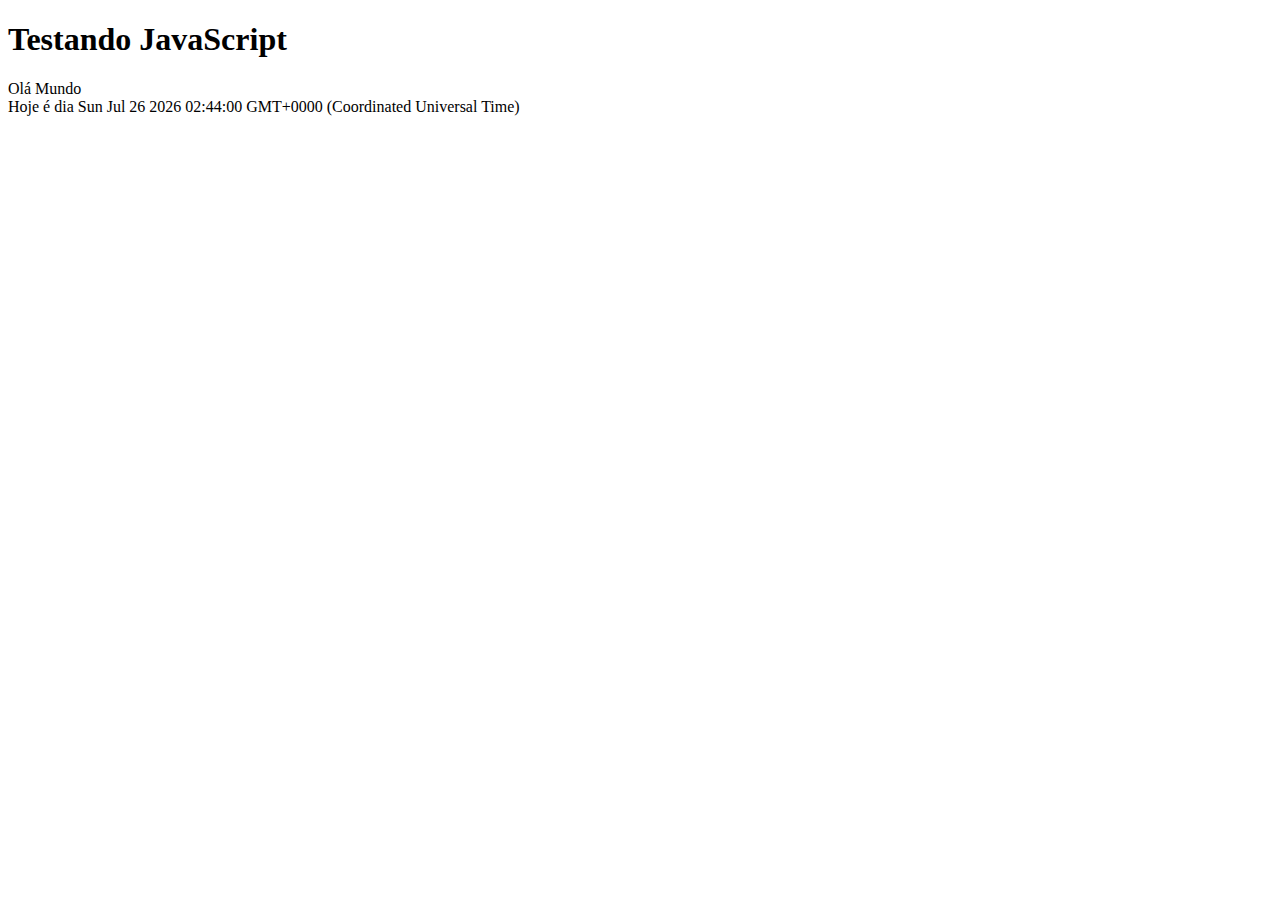
<file: HTML5-Tutorial/curso-html5-pacote01/projeto-glass-html5/testejs01.html>
<!DOCTYPE html>
<html lang="pt-br">
	<head>
		<title>Teste JavaScript</title>
		<meta charset="UTF-8"/>
	</head>
	<body>	
		<h1>Testando JavaScript</h1>
		<script>
			alert("Olá!!!!"); // pop up de aviso
			document.write("Olá Mundo<br/>"); //escreve no documento html
			document.write("Hoje é dia " + Date(""));
		</script>
	</body>
</html>
</file>
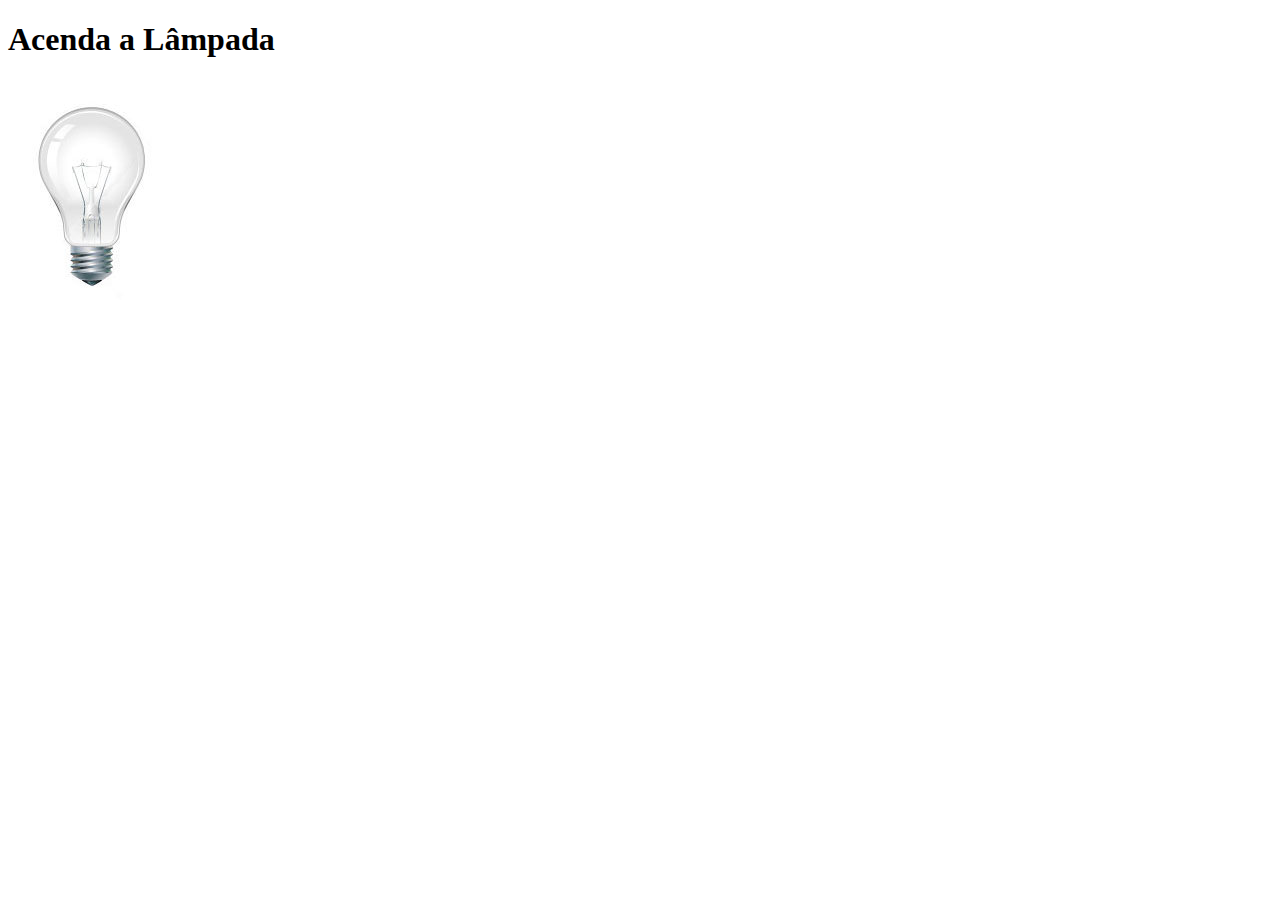
<file: HTML5-Tutorial/curso-html5-pacote01/projeto-glass-html5/testejs02.html>
<!DOCTYPE html>
<html lang="pt-br">
	<head>
		<title>Teste JavaScript</title>
		<meta charset="UTF-8"/>
		<script>
			function acendeLampada(){
				document.getElementById("luz").src = "_imagens/lampada-acesa.jpg";
			}
			function apagaLampada(){
				document.getElementById("luz").src = "_imagens/lampada-apagada.jpg";
			}
			function quebraLampada(){
				document.getElementById("luz").src = "_imagens/lampada-quebrada.jpg";
			}
		</script>	
	</head>
	<body>	
		<h1>Acenda a Lâmpada</h1>
		<img src="_imagens/lampada-apagada.jpg" id="luz" onmousemove="acendeLampada()" onmouseout="apagaLampada()" onclick="quebraLampada()"/>
		
	</body>
</html>
</file>
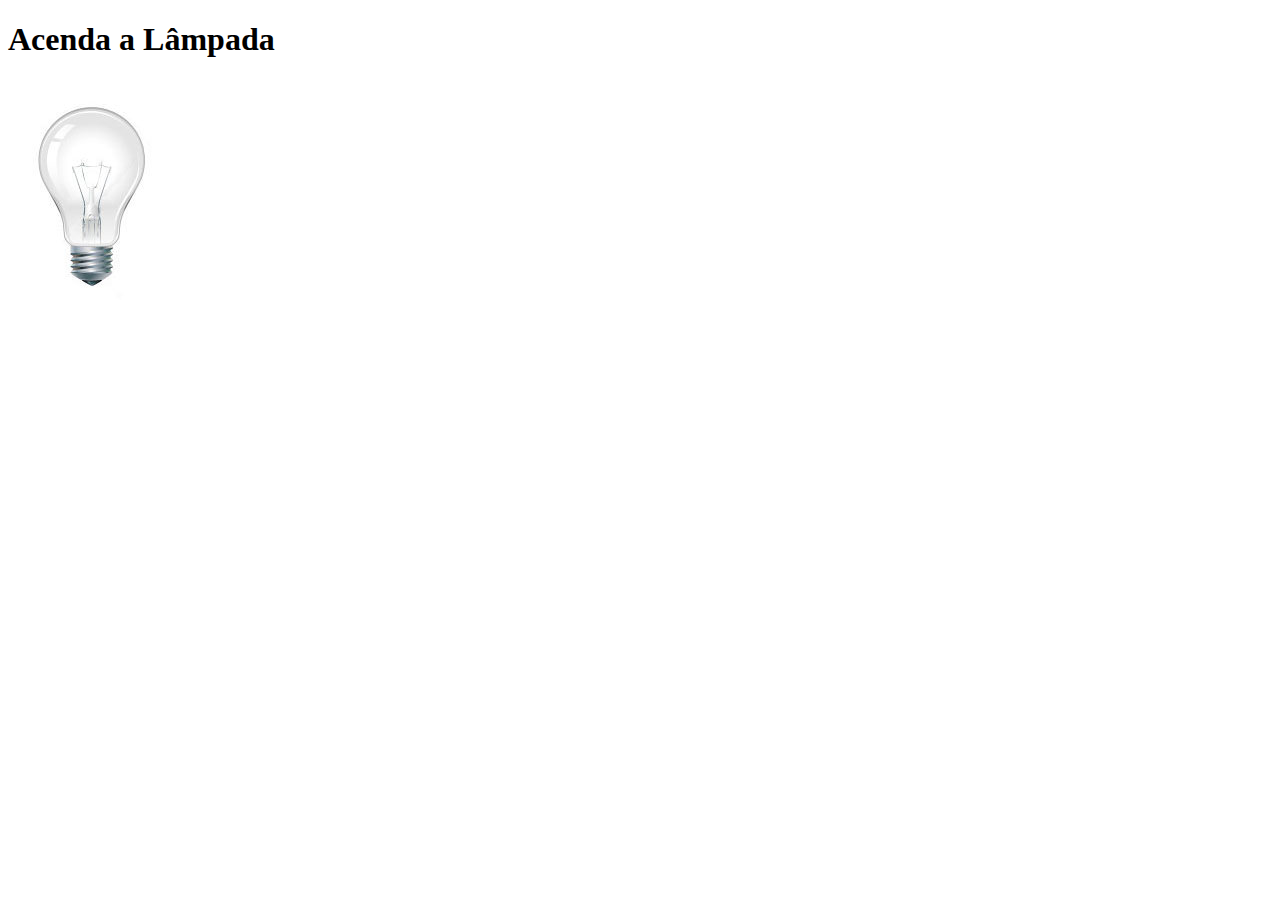
<file: HTML5-Tutorial/curso-html5-pacote01/projeto-glass-html5/testejs03.html>
<!DOCTYPE html>
<html lang="pt-br">
	<head>
		<title>Teste JavaScript</title>
		<meta charset="UTF-8"/>
		<script>
			var quebrada = false;
			function mudaLampada(tipo){
				if(tipo == 1){
					arquivo = "_imagens/lampada-acesa.jpg";
				}
				if(tipo == 2){
					arquivo = "_imagens/lampada-apagada.jpg";
				}
				if (tipo == 3) {;
					arquivo = "_imagens/lampada-quebrada.jpg";
					
				}
				if (!quebrada) {;
					document.getElementById("luz").src= arquivo;
					if (tipo ==3) {
						quebrada = true;
					};
				}
			}
		</script>	
	</head>
	<body>	
		<h1>Acenda a Lâmpada</h1>
		<img src="_imagens/lampada-apagada.jpg" id="luz" onmousemove="mudaLampada(1)" onmouseout="mudaLampada(2)" onclick="mudaLampada(3)"/>
		
	</body>
</file>
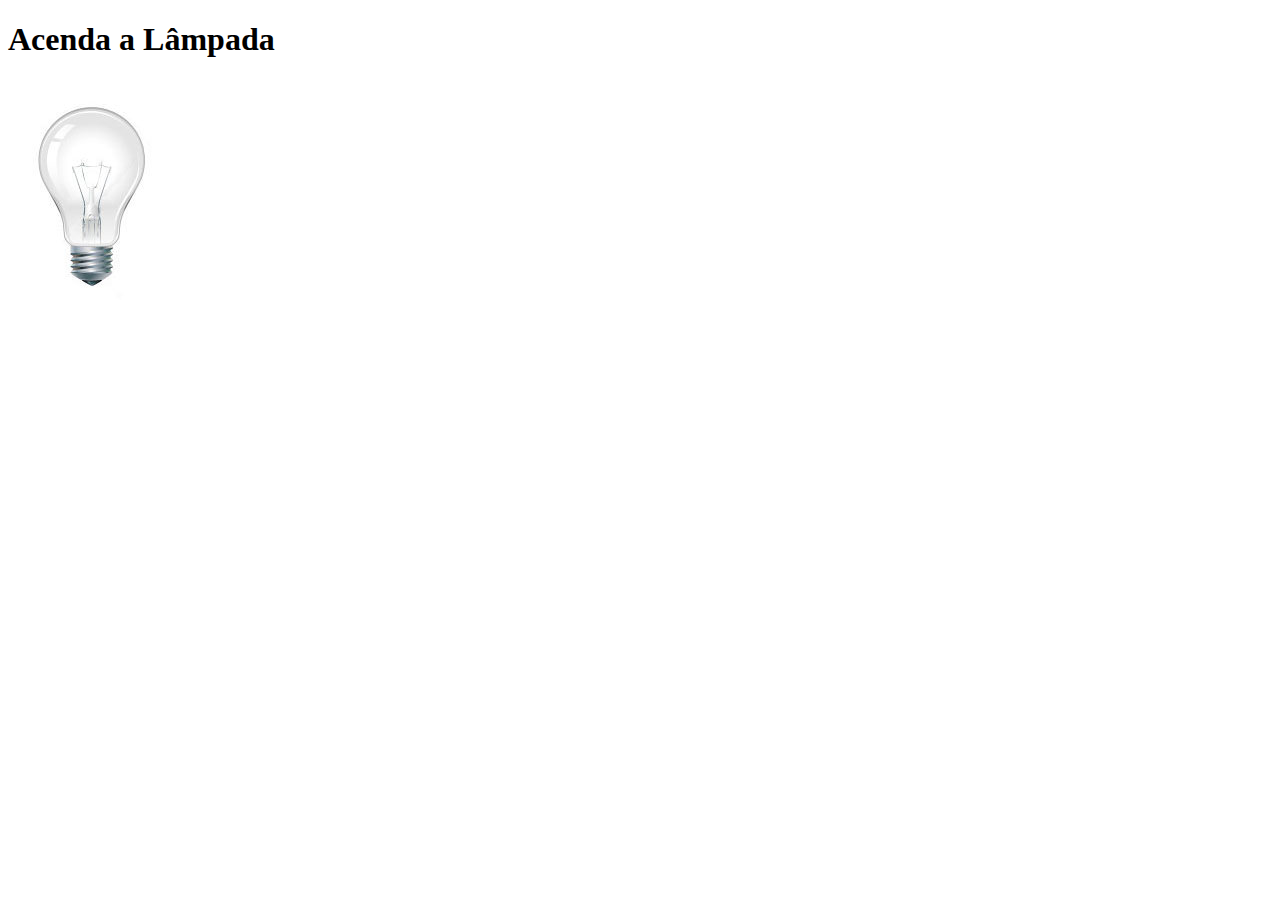
<file: HTML5-Tutorial/curso-html5-pacote01/projeto-glass-html5/testejs04.html>
<!DOCTYPE html>
<html lang="pt-br">
	<head>
		<title>Teste JavaScript</title>
		<meta charset="UTF-8"/>
		<script>
			var quebrada = false;
			function mudaLampada(tipo){
				
				if (!quebrada) {;
					document.getElementById("luz").src= "_imagens/"+tipo+".jpg"
					if (tipo =="lampada-quebrada") {
						quebrada = true;
					};
				}
			}
		</script>	
	</head>
	<body>	
		<h1>Acenda a Lâmpada</h1>
		<img src="_imagens/lampada-apagada.jpg" id="luz" onmousemove="mudaLampada('lampada-apagada')" onmouseout="mudaLampada('lampada-acesa')" onclick="mudaLampada('lampada-quebrada')"/>
		
	</body>
</file>
<file: HTML5-Tutorial/curso-html5-pacote01/projeto-glass-html5/_css/estilo.css>
/*google.com/fonts ==> repositorio de fontes*/
@charset="UTF-8";
@import url(http://fonts.googleapis.com/css?family=Titillium+Web);
@font-face{ /*Usado para inserir uma fonte personalizada na página*/
	font-family: 'FonteLogo';
	src: url("../_fonts/bubblegum-sans-regular.otf");
}

body{
	font-family: Arial, sans-serif;
	background-color: #dddddd;
	color: rgba(0,0,0,1);
}

div#interface{
	width: 900px;
	background-color: #ffffff;
	margin: -20px auto 10px auto; /*centraliza*/
	box-shadow: 0px 0px 10px rgba(0,0,0,.5); /*box-shadow: deslocamento lateral, vertical, espalhamento da cor, cor da sombra*/
	padding: 10px; /*se o padding for o mesmo pra todos os lados pode indicar uma única vez*/

}

p{
	text-align: justify; 
	text-indent: 50px;
}

a{
	color: #606060;
	text-decoration: none;

}

a:hover{
	text-decoration: underline;
}

header#cabecalho img#icone {
	position: absolute;
	left: 780px; 
	top:70px;
}

header#cabecalho{
	border-bottom: 1px #606060 solid;
	height: 150px;
	background: url("../_imagens/glass-logo-peq.jpg") no-repeat 0px 80px; /*coloca uma imgem*/
}

header#cabecalho h1{
	font-family: FonteLogo, sans-serif;
	font-size:30pt;
	color:#606060;
	text-shadow:1px 1px 1px rgba(0,0,0,.6);
	padding: 0px;
	margin-bottom: 0px;

}

header#cabecalho h2{
	font-family: 'Titillium Web', sans-serif;
	color: #888888;
	font-size: 15pt;
	padding: 0px;
	margin-top: 0px;
}

/* formatacao de imagens*/

figure.foto-legenda {
	position: relative;
	border: 8px solid white;
	box-shadow: 1px 1px 4px black;
}

figure.foto-legenda img {
	width: 100%;
	height:100%;
}

figure.foto-legenda figcaption {
	opacity: 0;
	position: absolute;
	top: 0px;
	background-color: rgba(0,0,0,.4);
	color: white;
	width: 100%;
	height: 100%;
	padding: 10px;
	box-sizing: border-box;
	transition:opacity 1s;
}

figure.foto-legenda:hover figcaption{
	opacity: 1;
}

/* Formatação do menu*/

nav#menu{
	display: block; /*transforma em um bloco*/
}

nav#menu ul{
	list-style: none; /*some com as bolinhas da lista*/
	text-transform: uppercase; /*texto em maiúsculo*/
	position: absolute; /*posição relativa fica preso dentro do conteiner, posição absoluta pode extravasar o conteiner*/
	top: -20px;
	right: 100px;
}


nav#menu li{
	display: inline-block; /*coloca a lista na horizontal*/
	background-color: #dddddd;
	padding: 10px; /*controla a distância dentro do objeto*/
	margin: 2px; /*controla a distância fora do objeto(entre os butões)*/
	-webkit-transition: background-color 1s;
	-moz-transition: background-color 1s;
	-o-transition: background-color 1s;
	-ms-transition: background-color 1s;
	transition: background-color 1s; /*realiza a trasição da cor de fundo com base no hover*/

}

nav#menu li:hover{ /*hover é para quando passa o mouse em cima do objeto*/
	background-color: #606060;
}

nav#menu h1{
	display: none; /*oculta o h1, necessario para a semantica*/
}

nav#menu a {
	color: #000000;
	text-decoration: none;
}

nav#menu a:hover {
	color: #ffffff;
	text-decoration: underline;
}

section#corpo{
	display: block;
	width: 500px;
	float: left;
	border-right: 1px solid #606060; /*cria borda do lado direito*/
	padding-right: 15px;	
}

article#noticia-principal h2{
	font-size: 13pt;
	color: #606060;
	background-color: #dddddd;
	padding: 5px 0px 5px 10px;
	margin: 10px 0px 10px 0px;

}

header#cabecalho-artigo h1{
	font-family: 'FonteLogo', sans-serif;
	font-size: 20pt;
	color: #606060;
	margin-bottom: 0px;
}

header#cabecalho-artigo h2{
	font-size: 13pt;
	color: #cecece;
	background-color: #ffffff;
	margin: 0px;

}

header#cabecalho-artigo h3{
	font-size: 12pt;
	color: #606060;
	margin: 0px;
}

.direita{
	text-align: right;
}

table#tabelaspec{
	border: 1px solid #606060;
	border-spacing: 0px; /*espaço entre as células*/
	margin-left: auto;
	margin-right: auto;
}

table#tabelaspec td{
	border: 1px solid #606060;
	padding: 10px;
	text-align: center;
	vertical-align: middle;

}

table#tabelaspec td.ce{
	color: #ffffff;
	background-color: #606060;
	vertical-align: top;
	font-weight: bold;
}

table#tabelaspec td.cd{
	background-color: #cecece;

}

table#tabelaspec caption{
	color: #888888;
	font-size: 12pt;
	font-weight: bolder;
}

table#tabelaspec caption span{
	display: block;
	float: right;
	color: #000000;
	font-size: 8pt;
	margin-top: 10px;
}

aside#lateral{
	display: block;
	width: 350px;
	float: right;
	background-color: #dddddd;
	padding: 10px;
	margin-top: 10px;
	box-shadow: 2px 2px 2px rgba(0,0,0,.5); 
}

aside#lateral h1{
	font-family: 'FonteLogo', sans-serif;
	font-size: 20pt;
	color: #606060;
	margin-top: 0px;

}

aside#lateral h2{
	background-color: #606060;
	font-size: 13pt;
	color: #ffffff;
	padding: 5px;

	
}
footer#rodape{
	clear: both;
	border-top: 1px solid #606060;

}
footer#rodape p{
	text-align: center;
}
</file>
<file: HTML5-Tutorial/curso-html5-pacote01/projeto-glass-html5/_css/form.css>
@charset "UTF-8";
form{
	width: 500px;
	margin: auto;
}

input, textarea{
	font-family: sans-serif;
	font-weight: normal;
	font-size: 13pt;
	background-color: rgba(255,255,255,.8);
}

input:hover, textarea:hover{
	background-color: #dddddd;
}

legend{
	color: #888888;
	font-weight: bold;
	font-size: 13pt;
	font-family: sans-serif;
}

fieldset{
	border-color: #cecece;
	margin: 20px;
}

fieldset#sexo{
	width: 150px;
}

fieldset#usuario{
	background: url("../_imagens/icone-contato.png") no-repeat 95% 95%;
}

fieldset#endereco{
	background: url("../_imagens/icone-endereco.png") no-repeat 95% 95%;
}
fieldset#mensagem{
	background: url("../_imagens/icone-mensagem.png") no-repeat 95% 95%;
}
fieldset#pedido{
	background: url("../_imagens/icone-pagamento.png") no-repeat 95% 95%;
}
</file>
<file: HTML5-Tutorial/curso-html5-pacote01/projeto-glass-html5/_css/fotos.css>
@charset "UTF-8";

ul#album-fotos{
	width:700px;
	margin: 0 auto;
	padding: 50px;
	overflow: hidden;
	list-style: none;
}

ul#album-fotos li{
	float:left;
	width: 200px;
	height: 200px;
	margin: 10px;
	border: 5px solid #ffffff;
	background-color: #ffffff;
	box-shadow: 1px 1px 3px rgba(0,0,0,.4);
	-webkit-transition: all .4s ease-in;
}
ul#album-fotos li:hover{
	-webkit-transform: scale(1.5);
}
ul#album-fotos li#foto01{
	background: url('../_imagens/galeria-01.jpg') no-repeat;
	background-position: 50% 50%;
	background-size: 400px 400px;
	background-color: #ffffff;
}
ul#album-fotos li#foto02{
	background: url('../_imagens/galeria-02.jpg') no-repeat;
	background-position: 50% 50%;
	background-size: 400px 400px;
	background-color: #ffffff;
}
ul#album-fotos li#foto03{
	background: url('../_imagens/galeria-03.jpg') no-repeat;
	background-position: 50% 50%;
	background-size: 400px 400px;
	background-color: #ffffff;
}
ul#album-fotos li#foto04{
	background: url('../_imagens/galeria-04.jpg') no-repeat;
	background-position: 50% 50%;
	background-size: 400px 400px;
	background-color: #ffffff;
}
ul#album-fotos li#foto05{
	background: url('../_imagens/galeria-05.jpg') no-repeat;
	background-position: 50% 50%;
	background-size: 400px 400px;
	background-color: #ffffff;
}
ul#album-fotos li#foto06{
	background: url('../_imagens/galeria-06.jpg') no-repeat;
	background-position: 50% 50%;
	background-size: 400px 400px;
	background-color: #ffffff;
}
ul#album-fotos li#foto01:hover{
	background-position: 0px 0px;
	background-size: 200px 200px;

}
ul#album-fotos li#foto02:hover{
	background-position: 0px 0px;
	background-size: 200px 200px;

}
ul#album-fotos li#foto03:hover{
	background-position: 0px 0px;
	background-size: 200px 200px;

}
ul#album-fotos li#foto04:hover{
	background-position: 0px 0px;
	background-size: 200px 200px;

}
ul#album-fotos li#foto05:hover{
	background-position: 0px 0px;
	background-size: 200px 200px;

}
ul#album-fotos li#foto06:hover{
	background-position: 0px 0px;
	background-size: 200px 200px;

}
ul#album-fotos li span{
	opacity: 0;
	color: #ffffff;
	text-shadow: 1px 1px 1px #000000;
	background-color: rgba(0,0,0,.3);
	font-size: 9pt;
	line-height: 370px;
	padding: 5px;	
}

ul#album-fotos li:hover span{
	opacity: 1;
}
</file>
<file: HTML5-Tutorial/curso-html5-pacote01/projeto-glass-html5/_css/specs.css>
@charset "UTF-8";

section#conteudo{
	width: 1000px;
	margin: auto;

}

iframe#frame-spec{
	width: 400px;
	height: 280px;
	border:none;
	overflow: hidden; /* não permite a rolagem*/
}
 
/*oculta a scrollbar*/
iframe#frame-spec::-webkit-scrollbar {
	display: none;
}
</file>
